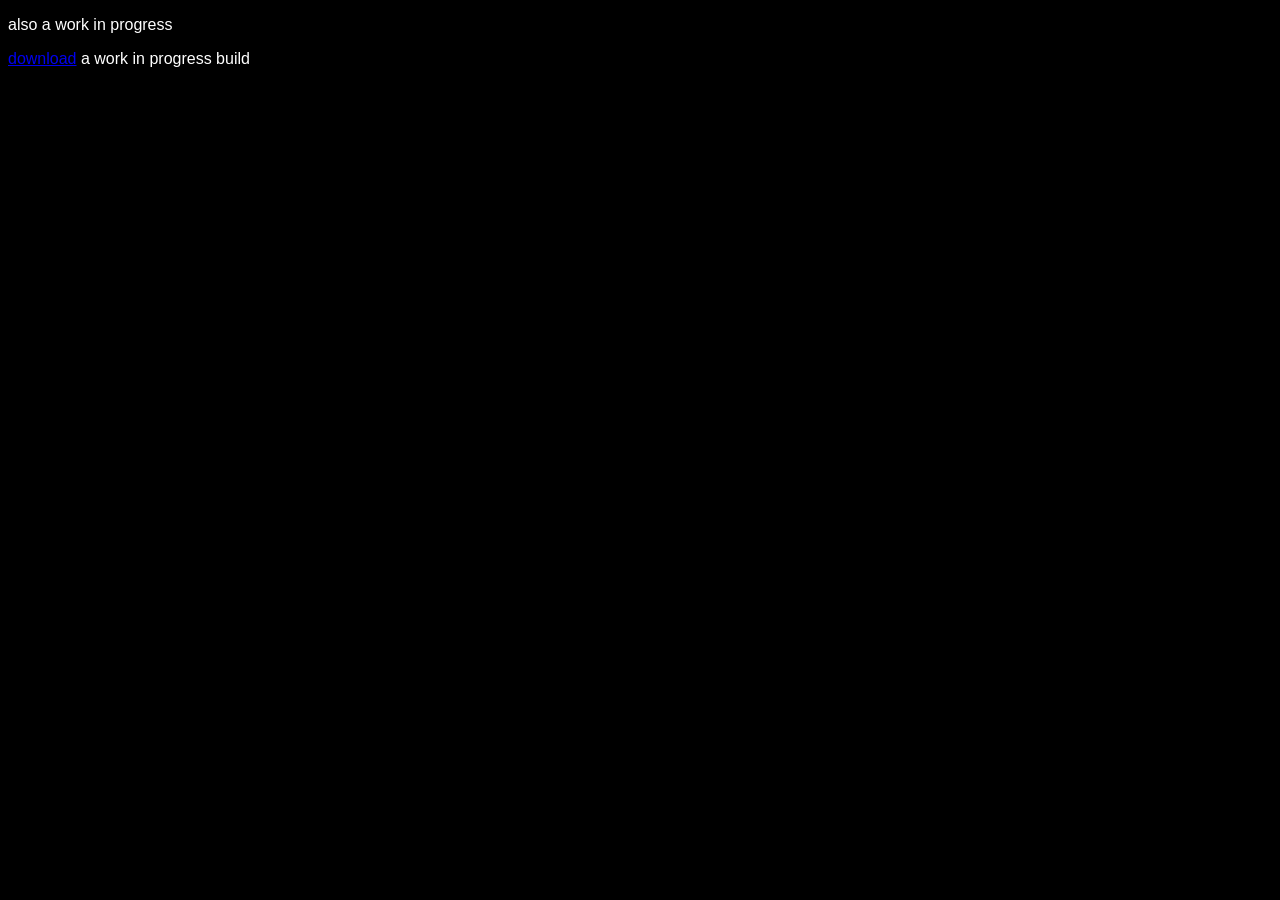
<file: editor/index.html>
<!DOCTYPE html>
<html lang="en">
<head>
    <meta charset="UTF-8">
    <meta name="viewport" content="width=device-width, initial-scale=1.0">
    <title>FALLING GUITARS: Editor</title>
    <link rel="stylesheet" href="../css/editor.css">
</head>
<body>
    <p>also a work in progress</p>
    <p><a href="../download/fgedit_latest_windows.zip">download</a> a work in progress build</p>
</body>
</html>
</file>
<file: css/editor.css>
html {
    background-color: black;
    color: white;
    font-family: "MS PGothic", sans-serif;
    text-rendering: pixelated;
}
</file>
